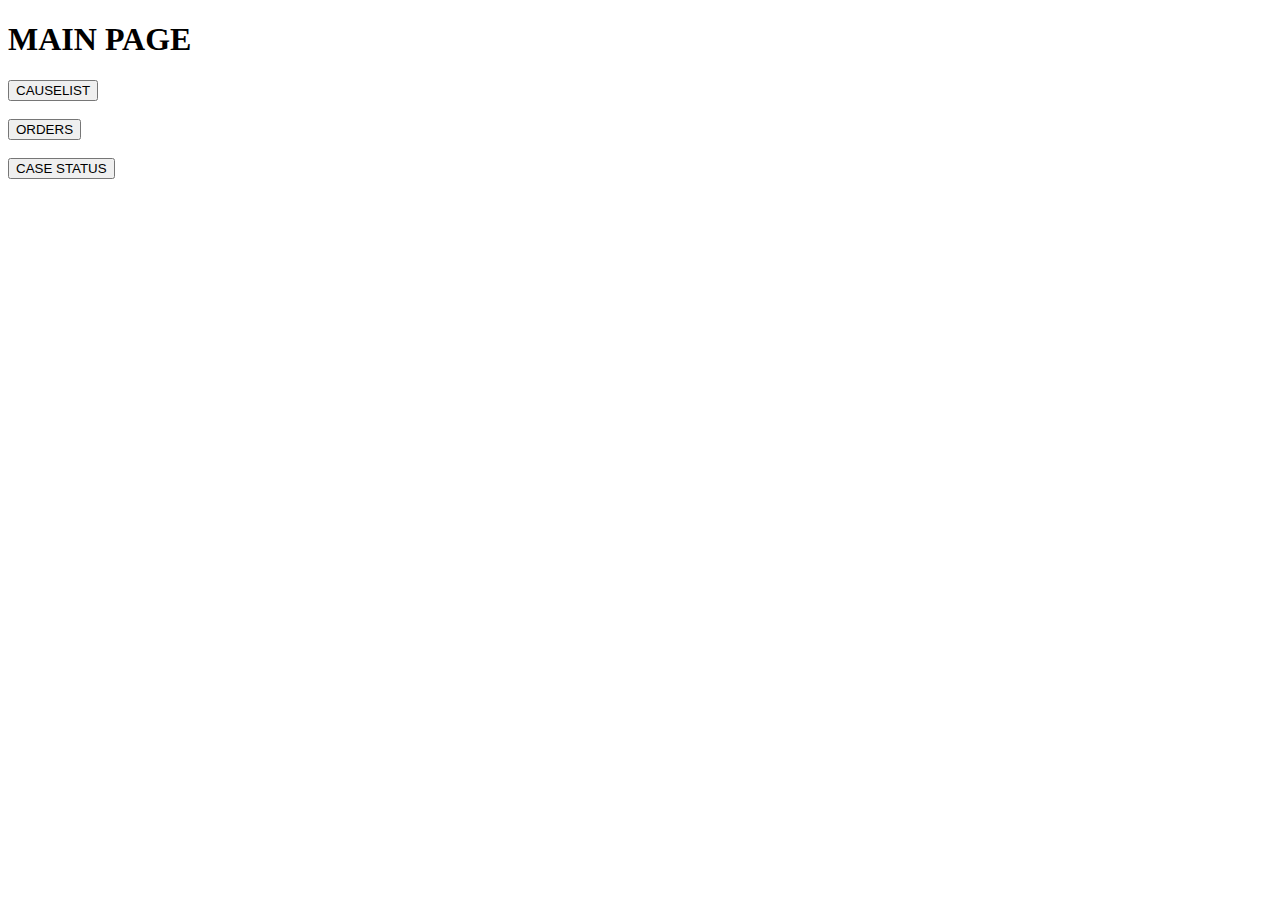
<file: index.html>
<!DOCTYPE html>
<html lang="en">
<head>
    <meta charset="UTF-8">
    <meta name="viewport" content="width=device-width, initial-scale=1.0">
    <title>Document</title>
</head>
<body>
    <div class="container" style="margin: auto;">
        <h1>MAIN PAGE</h1>
        <button onclick="location.href = './html/causelistOptions.html' ">CAUSELIST</button><br><br>
        <button>ORDERS</button><br><br>
        <button>CASE STATUS</button>
    </div>
</body>
</html>
</file>
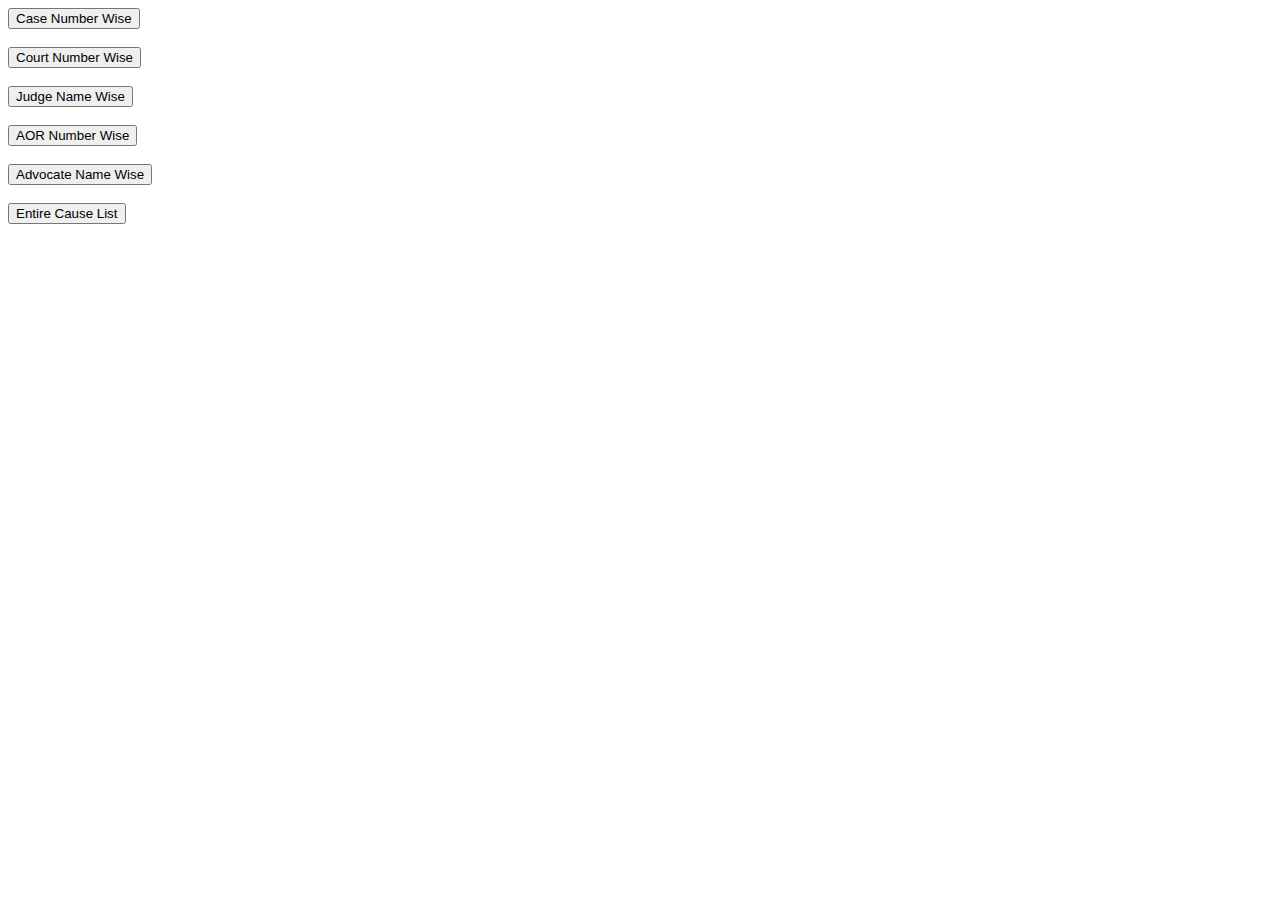
<file: html/causelistOptions.html>
<!DOCTYPE html>
<html lang="en">
<head>
    <meta charset="UTF-8">
    <meta name="viewport" content="width=device-width, initial-scale=1.0">
    <title>Document</title>
</head>
<body>
    <button onclick="location.href = '../php/causelist/casewise.php'">Case Number Wise</button><br><br>
    <button onclick="location.href = '../php/causelist/courtwise.php'">Court Number Wise</button><br><br>
    <button>Judge Name Wise</button><br><br>
    <button>AOR Number Wise</button><br><br>
    <button>Advocate Name Wise</button><br><br>
    <button>Entire Cause List</button><br><br>
    
</body>
</html>
</file>
